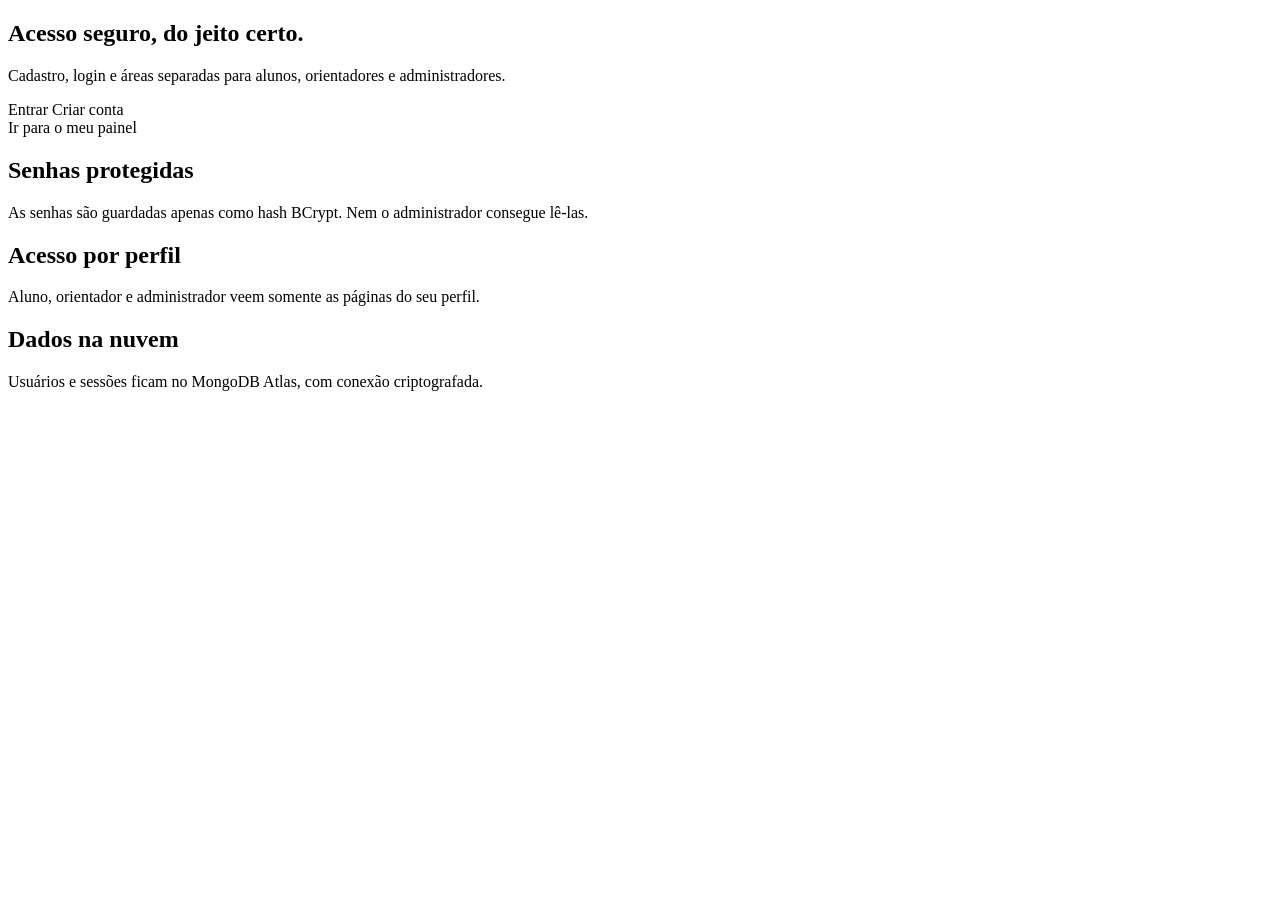
<file: src/main/resources/templates/pages/index.html>
<!DOCTYPE html>
<html lang="pt-BR" xmlns:th="http://www.thymeleaf.org"
      xmlns:sec="http://www.thymeleaf.org/extras/spring-security"
      xmlns:layout="http://www.ultraq.net.nz/thymeleaf/layout"
      layout:decorate="~{layouts/base}">
<head>
    <title>Início</title>
</head>
<body>
<th:block layout:fragment="content">
    <section class="hero">
        <h1>Acesso seguro, do jeito certo.</h1>
        <p class="lead">Cadastro, login e áreas separadas para alunos, orientadores e administradores.</p>

        <div class="hero-actions" sec:authorize="isAnonymous()">
            <a class="btn btn-primary" th:href="@{/login}">Entrar</a>
            <a class="btn btn-secondary" th:href="@{/cadastro}">Criar conta</a>
        </div>
        <div class="hero-actions" sec:authorize="isAuthenticated()">
            <a class="btn btn-primary" th:href="@{/dashboard}">Ir para o meu painel</a>
        </div>
    </section>

    <section class="features" aria-label="Recursos">
        <article class="card">
            <h2>Senhas protegidas</h2>
            <p>As senhas são guardadas apenas como hash BCrypt. Nem o administrador consegue lê-las.</p>
        </article>
        <article class="card">
            <h2>Acesso por perfil</h2>
            <p>Aluno, orientador e administrador veem somente as páginas do seu perfil.</p>
        </article>
        <article class="card">
            <h2>Dados na nuvem</h2>
            <p>Usuários e sessões ficam no MongoDB Atlas, com conexão criptografada.</p>
        </article>
    </section>
</th:block>
</body>
</html>
</file>
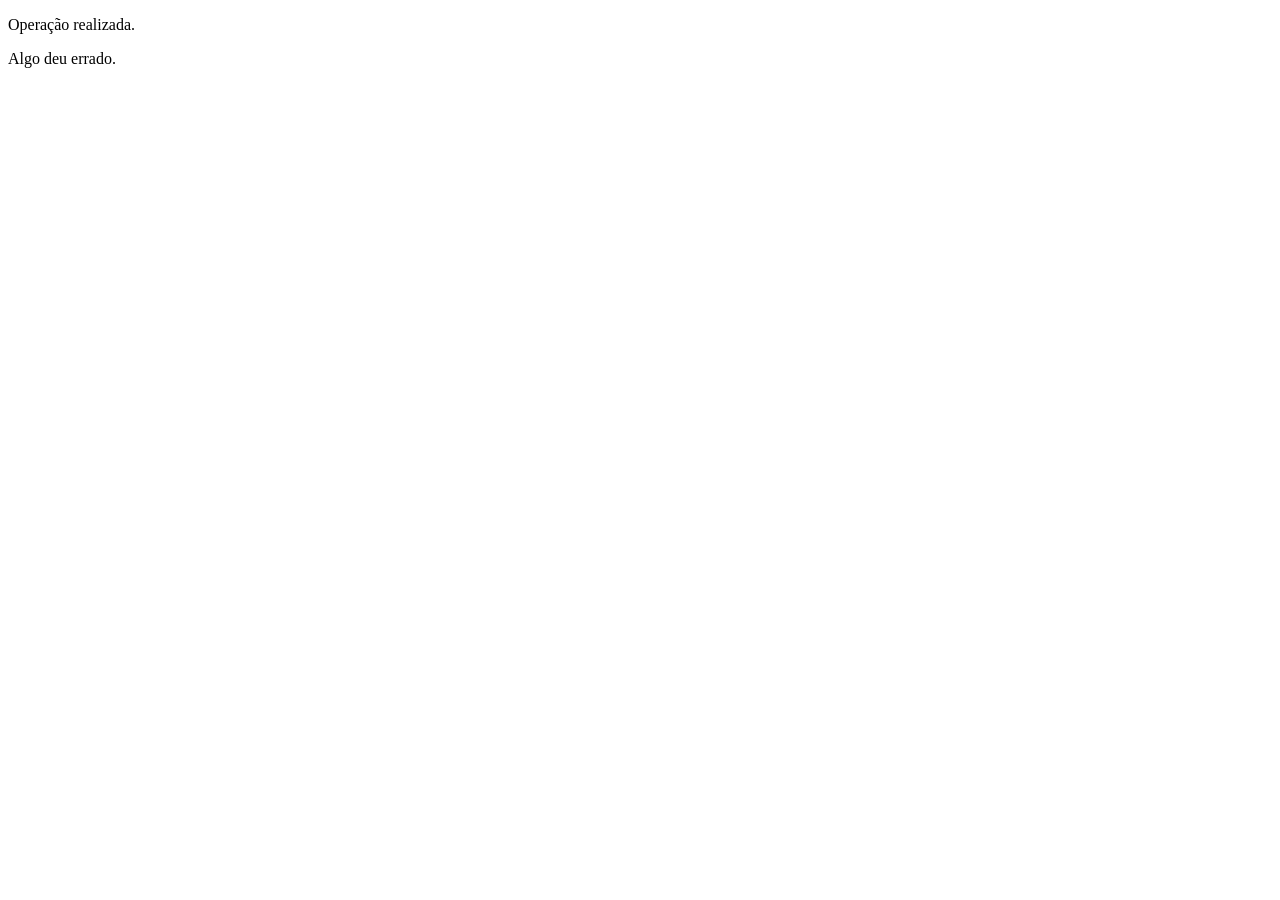
<file: src/main/resources/templates/fragments/alerts.html>
<!DOCTYPE html>
<html lang="pt-BR" xmlns:th="http://www.thymeleaf.org">
<body>
<!-- Mensagens de feedback enviadas pelos controllers (flash attributes "sucesso" e "erro") -->
<th:block th:fragment="alerts">
    <p class="alert alert-success" role="status" th:if="${sucesso}" th:text="${sucesso}">Operação realizada.</p>
    <p class="alert alert-error" role="alert" th:if="${erro}" th:text="${erro}">Algo deu errado.</p>
</th:block>
</body>
</html>
</file>
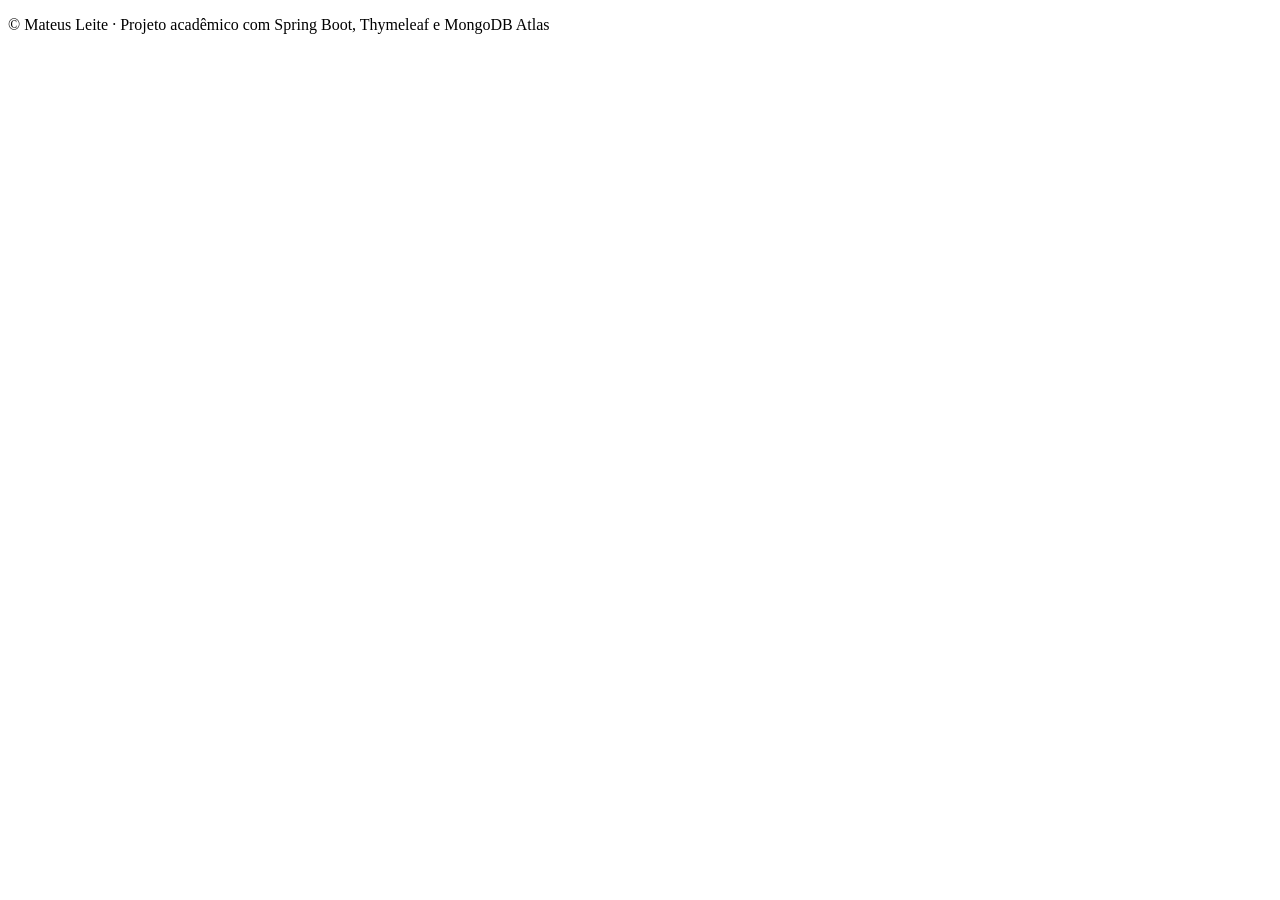
<file: src/main/resources/templates/fragments/footer.html>
<!DOCTYPE html>
<html lang="pt-BR" xmlns:th="http://www.thymeleaf.org">
<body>
<footer th:fragment="footer" class="site-footer">
    <div class="container">
        <p>
            <span th:text="|© ${#temporals.year(#temporals.createNow())} Mateus Leite|">© Mateus Leite</span>
            · Projeto acadêmico com Spring Boot, Thymeleaf e MongoDB Atlas
        </p>
    </div>
</footer>
</body>
</html>
</file>
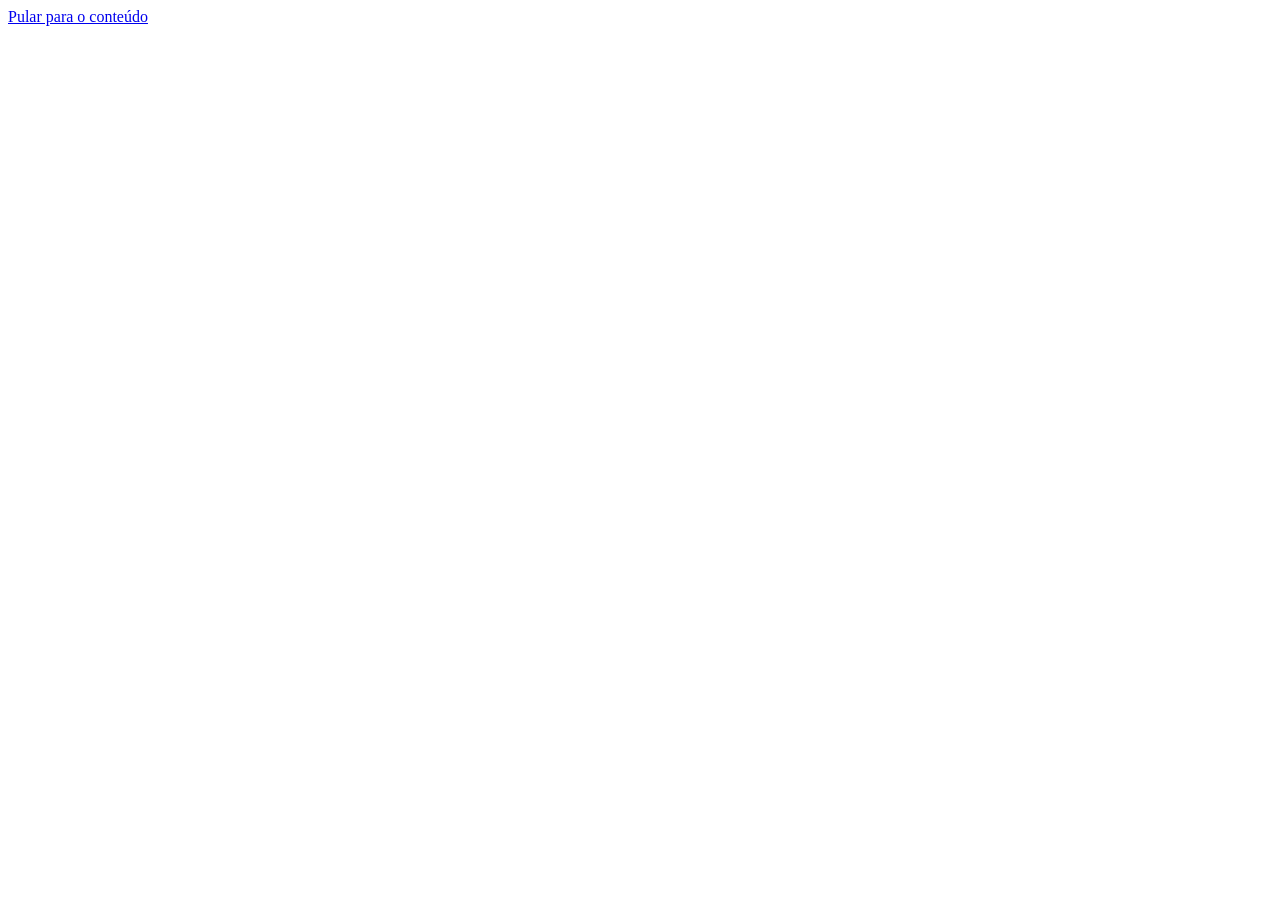
<file: src/main/resources/templates/layouts/base.html>
<!DOCTYPE html>
<html lang="pt-BR" xmlns:th="http://www.thymeleaf.org"
      xmlns:layout="http://www.ultraq.net.nz/thymeleaf/layout">
<head>
    <meta charset="UTF-8">
    <meta name="viewport" content="width=device-width, initial-scale=1">
    <!-- Título final: "<título da página> · <nome do tema>" -->
    <title layout:title-pattern="$CONTENT_TITLE · $LAYOUT_TITLE" th:text="${tema.nome}">Login Seguro</title>
    <link rel="icon" href="data:image/svg+xml,%3Csvg xmlns='http://www.w3.org/2000/svg' viewBox='0 0 24 24' fill='none' stroke='%2323398A' stroke-width='2.5' stroke-linecap='round' stroke-linejoin='round'%3E%3Crect x='4' y='11' width='16' height='10' rx='2'/%3E%3Cpath d='M8 11V7a4 4 0 0 1 8 0v4'/%3E%3C/svg%3E">
    <!-- O tema define as variáveis (cores, fontes); o base.css usa essas variáveis -->
    <link rel="stylesheet" th:href="@{/themes/{id}/theme.css(id=${tema.id})}">
    <link rel="stylesheet" th:href="@{/css/base.css}">
</head>
<body>
<a class="skip-link" href="#conteudo">Pular para o conteúdo</a>

<header th:replace="~{fragments/header :: header}"></header>

<main id="conteudo" class="page">
    <div class="container">
        <div th:replace="~{fragments/alerts :: alerts}"></div>
        <th:block layout:fragment="content"></th:block>
    </div>
</main>

<footer th:replace="~{fragments/footer :: footer}"></footer>
</body>
</html>
</file>
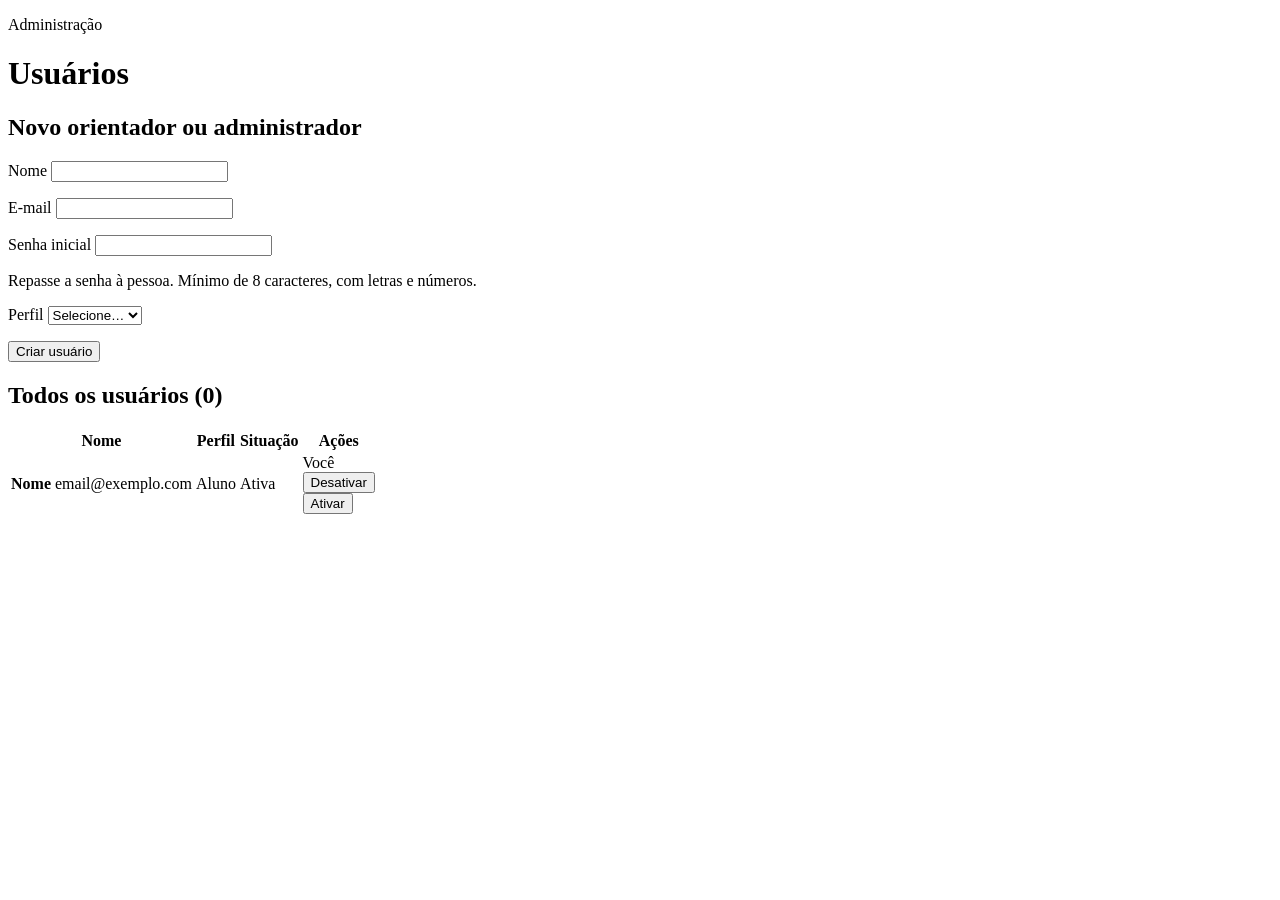
<file: src/main/resources/templates/pages/admin.html>
<!DOCTYPE html>
<html lang="pt-BR" xmlns:th="http://www.thymeleaf.org"
      xmlns:layout="http://www.ultraq.net.nz/thymeleaf/layout"
      layout:decorate="~{layouts/base}">
<head>
    <title>Administração</title>
</head>
<body>
<th:block layout:fragment="content">
    <header class="page-header">
        <div>
            <p class="eyebrow">Administração</p>
            <h1>Usuários</h1>
        </div>
    </header>

    <div class="admin-grid">
        <section class="card">
            <h2>Novo orientador ou administrador</h2>
            <form th:action="@{/admin/usuarios}" th:object="${form}" method="post" class="form" novalidate>
                <div class="field">
                    <label for="nome">Nome</label>
                    <input type="text" th:field="*{nome}" th:errorclass="is-invalid" aria-describedby="nome-erro" required>
                    <p class="field-error" id="nome-erro" th:if="${#fields.hasErrors('nome')}" th:errors="*{nome}"></p>
                </div>
                <div class="field">
                    <label for="email">E-mail</label>
                    <input type="email" th:field="*{email}" th:errorclass="is-invalid" aria-describedby="email-erro" required>
                    <p class="field-error" id="email-erro" th:if="${#fields.hasErrors('email')}" th:errors="*{email}"></p>
                </div>
                <div class="field">
                    <label for="senha">Senha inicial</label>
                    <input type="password" id="senha" name="senha" autocomplete="new-password"
                           th:classappend="${#fields.hasErrors('senha')} ? 'is-invalid'"
                           aria-describedby="senha-dica senha-erro" required>
                    <p class="hint" id="senha-dica">Repasse a senha à pessoa. Mínimo de 8 caracteres, com letras e números.</p>
                    <p class="field-error" id="senha-erro" th:if="${#fields.hasErrors('senha')}" th:errors="*{senha}"></p>
                </div>
                <div class="field">
                    <label for="role">Perfil</label>
                    <select th:field="*{role}" th:errorclass="is-invalid" aria-describedby="role-erro" required>
                        <option value="">Selecione…</option>
                        <option th:each="perfil : ${perfis}" th:value="${perfil}" th:text="${perfil.rotulo}">Orientador</option>
                    </select>
                    <p class="field-error" id="role-erro" th:if="${#fields.hasErrors('role')}" th:errors="*{role}"></p>
                </div>
                <button type="submit" class="btn btn-primary btn-block">Criar usuário</button>
            </form>
        </section>

        <section class="card">
            <h2>Todos os usuários <span class="muted" th:text="|(${#lists.size(usuarios)})|">(0)</span></h2>
            <div class="table-wrapper">
                <table class="table">
                    <thead>
                    <tr>
                        <th scope="col">Nome</th>
                        <th scope="col">Perfil</th>
                        <th scope="col">Situação</th>
                        <th scope="col"><span class="sr-only">Ações</span></th>
                    </tr>
                    </thead>
                    <tbody>
                    <tr th:each="u : ${usuarios}">
                        <td>
                            <strong th:text="${u.nome}">Nome</strong>
                            <span class="cell-sub" th:text="${u.email}">email@exemplo.com</span>
                        </td>
                        <td><span class="badge" th:text="${u.role.rotulo}">Aluno</span></td>
                        <td>
                            <span class="status" th:classappend="${u.ativo} ? 'status-ativo' : 'status-inativo'"
                                  th:text="${u.ativo} ? 'Ativa' : 'Inativa'">Ativa</span>
                        </td>
                        <td class="cell-actions">
                            <!-- O admin não pode desativar a si mesmo (regra também garantida no UserService) -->
                            <span class="muted" th:if="${u.email == #authentication.name}">Você</span>
                            <th:block th:unless="${u.email == #authentication.name}">
                                <form th:if="${u.ativo}" th:action="@{/admin/usuarios/{id}/desativar(id=${u.id})}" method="post">
                                    <button type="submit" class="btn btn-danger btn-small">Desativar</button>
                                </form>
                                <form th:unless="${u.ativo}" th:action="@{/admin/usuarios/{id}/ativar(id=${u.id})}" method="post">
                                    <button type="submit" class="btn btn-secondary btn-small">Ativar</button>
                                </form>
                            </th:block>
                        </td>
                    </tr>
                    </tbody>
                </table>
            </div>
        </section>
    </div>
</th:block>
</body>
</html>
</file>
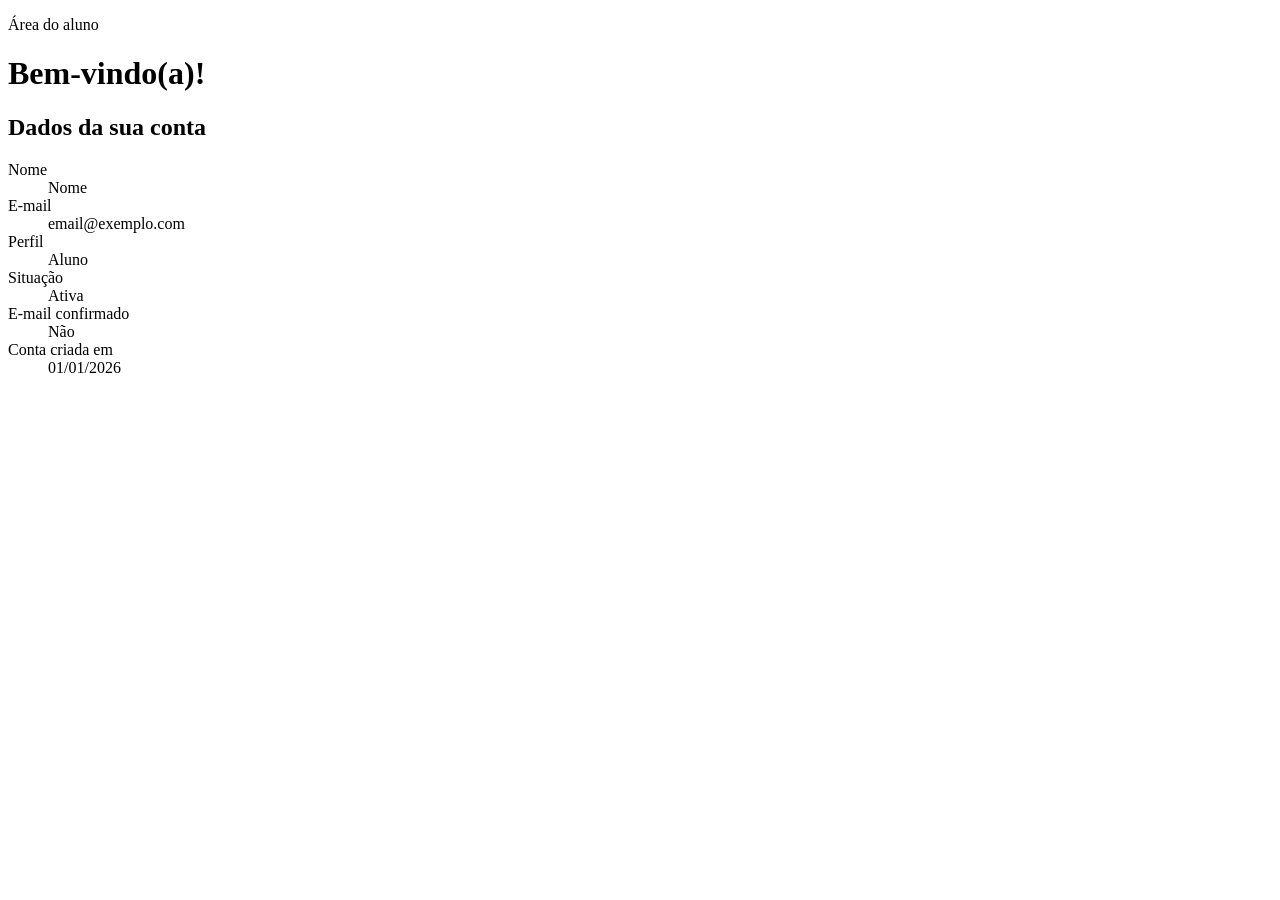
<file: src/main/resources/templates/pages/aluno.html>
<!DOCTYPE html>
<html lang="pt-BR" xmlns:th="http://www.thymeleaf.org"
      xmlns:layout="http://www.ultraq.net.nz/thymeleaf/layout"
      layout:decorate="~{layouts/base}">
<head>
    <title>Área do aluno</title>
</head>
<body>
<th:block layout:fragment="content">
    <header class="page-header">
        <div>
            <p class="eyebrow">Área do aluno</p>
            <h1 th:text="|Bem-vindo(a), ${usuario.nome}!|">Bem-vindo(a)!</h1>
        </div>
    </header>

    <section class="card">
        <h2>Dados da sua conta</h2>
        <dl class="data-list">
            <dt>Nome</dt>
            <dd th:text="${usuario.nome}">Nome</dd>
            <dt>E-mail</dt>
            <dd th:text="${usuario.email}">email@exemplo.com</dd>
            <dt>Perfil</dt>
            <dd><span class="badge" th:text="${usuario.role.rotulo}">Aluno</span></dd>
            <dt>Situação</dt>
            <dd><span class="status status-ativo" th:text="${usuario.ativo} ? 'Ativa' : 'Inativa'">Ativa</span></dd>
            <dt>E-mail confirmado</dt>
            <dd th:text="${usuario.emailConfirmado} ? 'Sim' : 'Ainda não (recurso em desenvolvimento)'">Não</dd>
            <dt>Conta criada em</dt>
            <dd th:text="${#temporals.format(usuario.criadoEm, 'dd/MM/yyyy HH:mm', 'America/Sao_Paulo')}">01/01/2026</dd>
        </dl>
    </section>
</th:block>
</body>
</html>
</file>
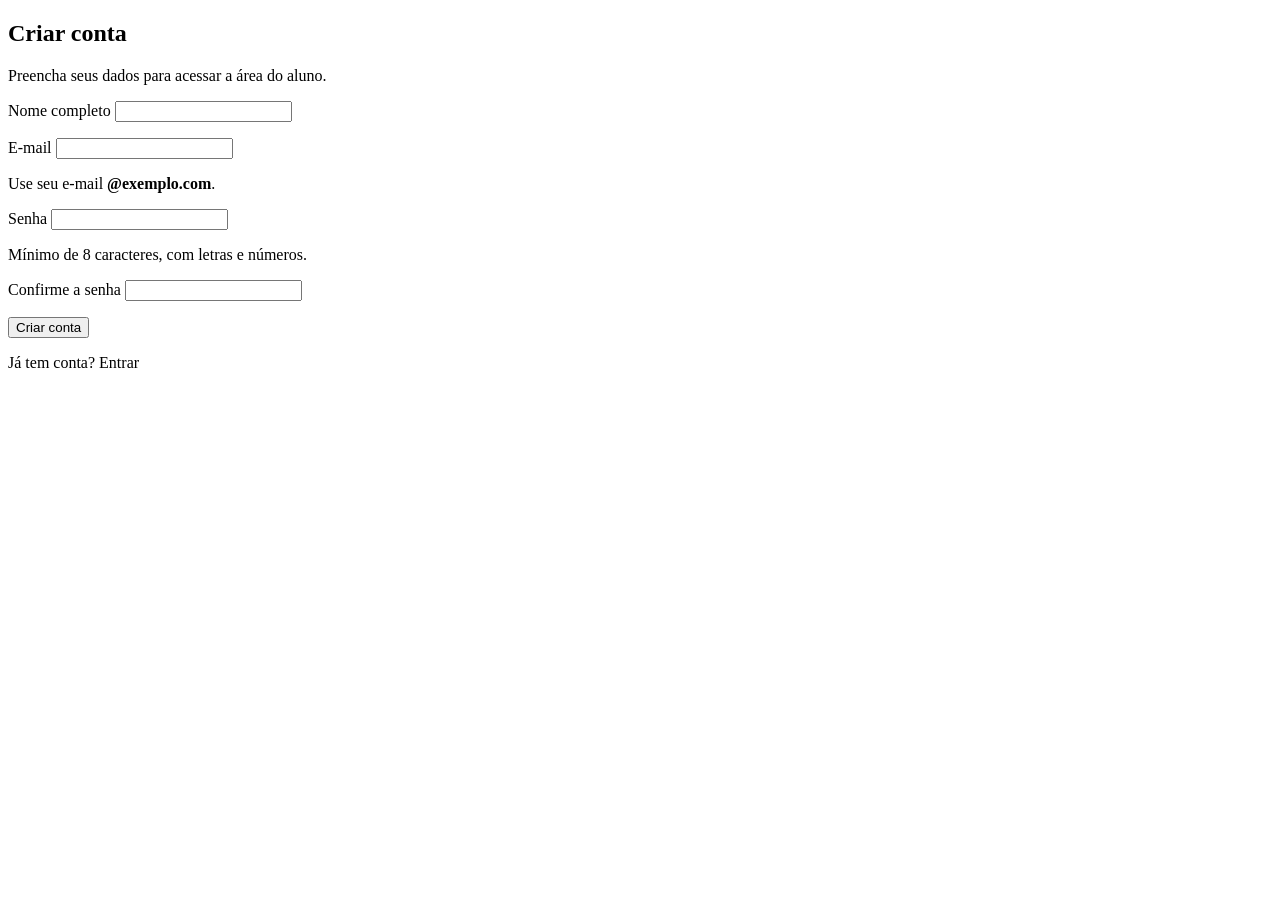
<file: src/main/resources/templates/pages/cadastro.html>
<!DOCTYPE html>
<html lang="pt-BR" xmlns:th="http://www.thymeleaf.org"
      xmlns:layout="http://www.ultraq.net.nz/thymeleaf/layout"
      layout:decorate="~{layouts/base}">
<head>
    <title>Criar conta</title>
</head>
<body>
<section layout:fragment="content" class="card card-narrow">
    <h1>Criar conta</h1>
    <p class="card-intro">Preencha seus dados para acessar a área do aluno.</p>

    <!-- novalidate: as regras são validadas no servidor, com mensagens em português -->
    <form th:action="@{/cadastro}" th:object="${form}" method="post" class="form" novalidate>
        <div class="field">
            <label for="nome">Nome completo</label>
            <input type="text" th:field="*{nome}" th:errorclass="is-invalid"
                   autocomplete="name" aria-describedby="nome-erro" required>
            <p class="field-error" id="nome-erro" th:if="${#fields.hasErrors('nome')}" th:errors="*{nome}"></p>
        </div>

        <div class="field">
            <label for="email">E-mail</label>
            <input type="email" th:field="*{email}" th:errorclass="is-invalid"
                   autocomplete="email" aria-describedby="email-dica email-erro" required>
            <p class="hint" id="email-dica" th:if="${dominioPermitido}">
                Use seu e-mail <strong th:text="'@' + ${dominioPermitido}">@exemplo.com</strong>.
            </p>
            <p class="field-error" id="email-erro" th:if="${#fields.hasErrors('email')}" th:errors="*{email}"></p>
        </div>

        <!-- As senhas não usam th:field de propósito: nunca são devolvidas preenchidas para a tela -->
        <div class="field">
            <label for="senha">Senha</label>
            <input type="password" id="senha" name="senha" th:classappend="${#fields.hasErrors('senha')} ? 'is-invalid'"
                   autocomplete="new-password" aria-describedby="senha-dica senha-erro" required>
            <p class="hint" id="senha-dica">Mínimo de 8 caracteres, com letras e números.</p>
            <p class="field-error" id="senha-erro" th:if="${#fields.hasErrors('senha')}" th:errors="*{senha}"></p>
        </div>

        <div class="field">
            <label for="confirmacaoSenha">Confirme a senha</label>
            <input type="password" id="confirmacaoSenha" name="confirmacaoSenha"
                   th:classappend="${#fields.hasErrors('confirmacaoSenha')} ? 'is-invalid'"
                   autocomplete="new-password" aria-describedby="confirmacao-erro" required>
            <p class="field-error" id="confirmacao-erro" th:if="${#fields.hasErrors('confirmacaoSenha')}"
               th:errors="*{confirmacaoSenha}"></p>
        </div>

        <button type="submit" class="btn btn-primary btn-block">Criar conta</button>
    </form>

    <p class="card-footer">Já tem conta? <a th:href="@{/login}">Entrar</a></p>
</section>
</body>
</html>
</file>
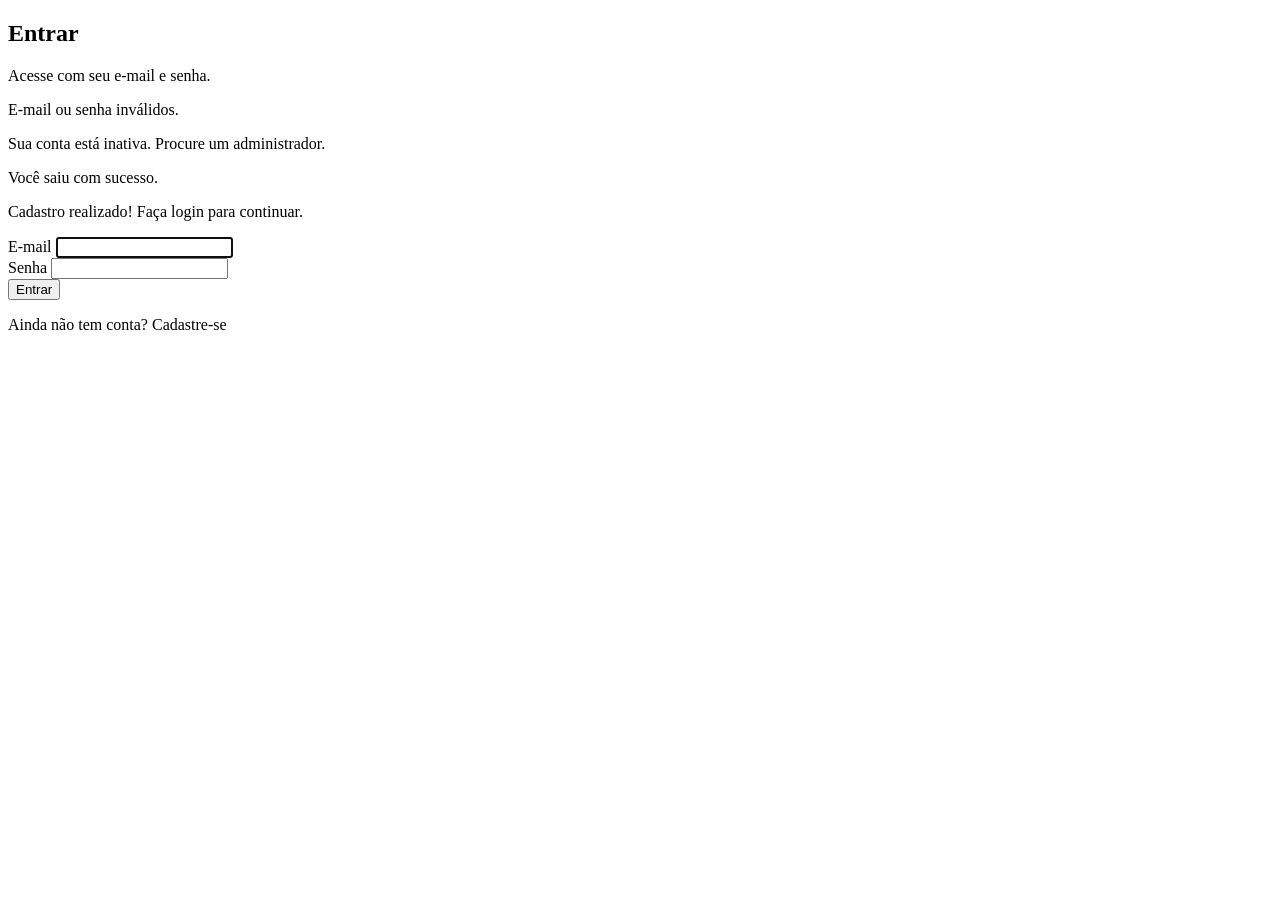
<file: src/main/resources/templates/pages/login.html>
<!DOCTYPE html>
<html lang="pt-BR" xmlns:th="http://www.thymeleaf.org"
      xmlns:layout="http://www.ultraq.net.nz/thymeleaf/layout"
      layout:decorate="~{layouts/base}">
<head>
    <title>Entrar</title>
</head>
<body>
<section layout:fragment="content" class="card card-narrow">
    <h1>Entrar</h1>
    <p class="card-intro">Acesse com seu e-mail e senha.</p>

    <p class="alert alert-error" role="alert" th:if="${param.erro}">E-mail ou senha inválidos.</p>
    <p class="alert alert-error" role="alert" th:if="${param.inativa}">Sua conta está inativa. Procure um administrador.</p>
    <p class="alert alert-success" role="status" th:if="${param.saiu}">Você saiu com sucesso.</p>
    <p class="alert alert-success" role="status" th:if="${param.cadastrado}">Cadastro realizado! Faça login para continuar.</p>

    <!-- th:action faz o Thymeleaf incluir o token CSRF automaticamente -->
    <form th:action="@{/login}" method="post" class="form">
        <div class="field">
            <label for="email">E-mail</label>
            <input type="email" id="email" name="email" autocomplete="username" required autofocus>
        </div>
        <div class="field">
            <label for="senha">Senha</label>
            <input type="password" id="senha" name="senha" autocomplete="current-password" required>
        </div>
        <button type="submit" class="btn btn-primary btn-block">Entrar</button>
    </form>

    <p class="card-footer">Ainda não tem conta? <a th:href="@{/cadastro}">Cadastre-se</a></p>
</section>
</body>
</html>
</file>
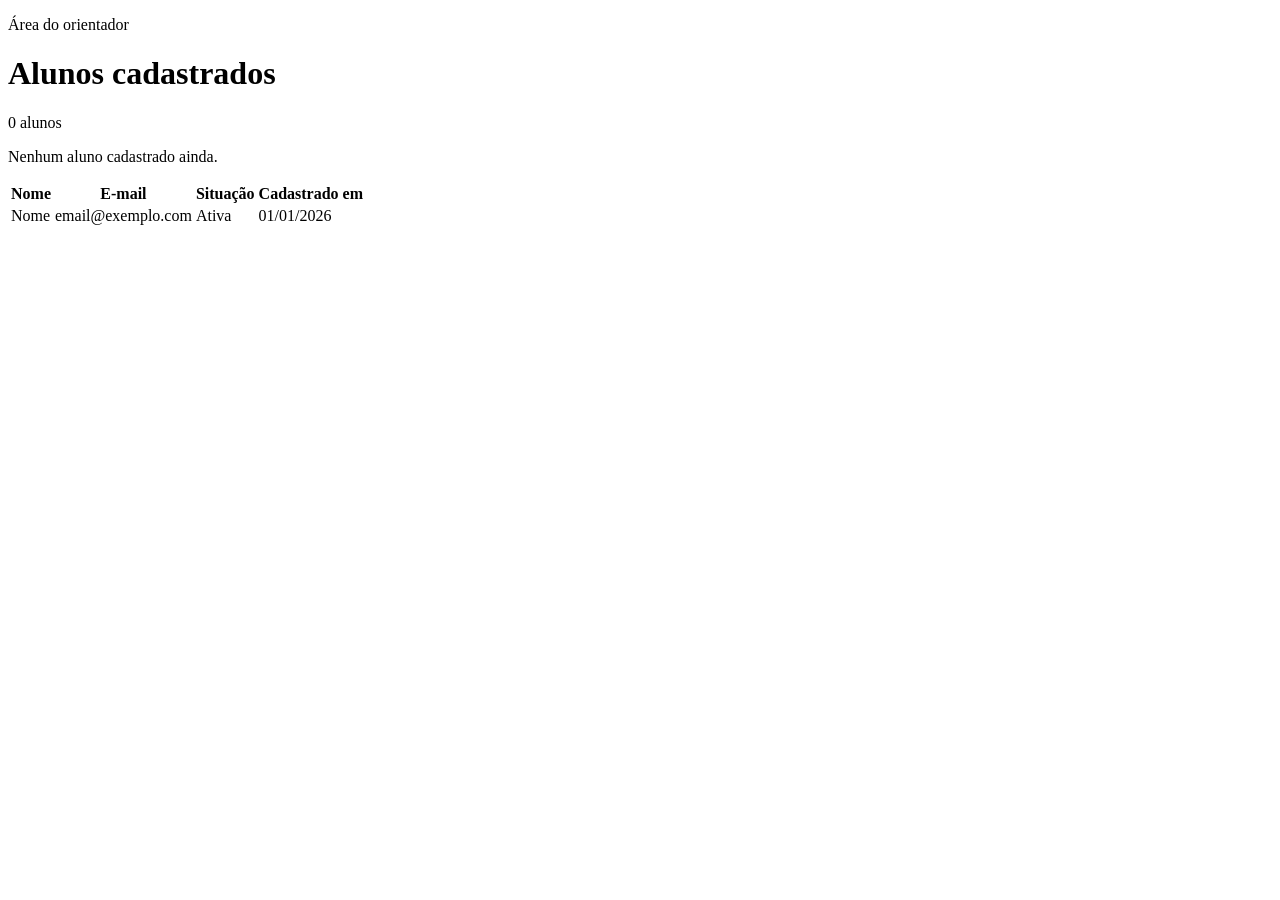
<file: src/main/resources/templates/pages/orientador.html>
<!DOCTYPE html>
<html lang="pt-BR" xmlns:th="http://www.thymeleaf.org"
      xmlns:layout="http://www.ultraq.net.nz/thymeleaf/layout"
      layout:decorate="~{layouts/base}">
<head>
    <title>Área do orientador</title>
</head>
<body>
<th:block layout:fragment="content">
    <header class="page-header">
        <div>
            <p class="eyebrow">Área do orientador</p>
            <h1>Alunos cadastrados</h1>
        </div>
        <p class="muted" th:text="${#lists.size(alunos)} == 1 ? '1 aluno' : |${#lists.size(alunos)} alunos|">0 alunos</p>
    </header>

    <section class="card">
        <p class="empty" th:if="${#lists.isEmpty(alunos)}">Nenhum aluno cadastrado ainda.</p>

        <div class="table-wrapper" th:unless="${#lists.isEmpty(alunos)}">
            <table class="table">
                <thead>
                <tr>
                    <th scope="col">Nome</th>
                    <th scope="col">E-mail</th>
                    <th scope="col">Situação</th>
                    <th scope="col">Cadastrado em</th>
                </tr>
                </thead>
                <tbody>
                <tr th:each="aluno : ${alunos}">
                    <td th:text="${aluno.nome}">Nome</td>
                    <td th:text="${aluno.email}">email@exemplo.com</td>
                    <td>
                        <span class="status" th:classappend="${aluno.ativo} ? 'status-ativo' : 'status-inativo'"
                              th:text="${aluno.ativo} ? 'Ativa' : 'Inativa'">Ativa</span>
                    </td>
                    <td th:text="${#temporals.format(aluno.criadoEm, 'dd/MM/yyyy', 'America/Sao_Paulo')}">01/01/2026</td>
                </tr>
                </tbody>
            </table>
        </div>
    </section>
</th:block>
</body>
</html>
</file>
